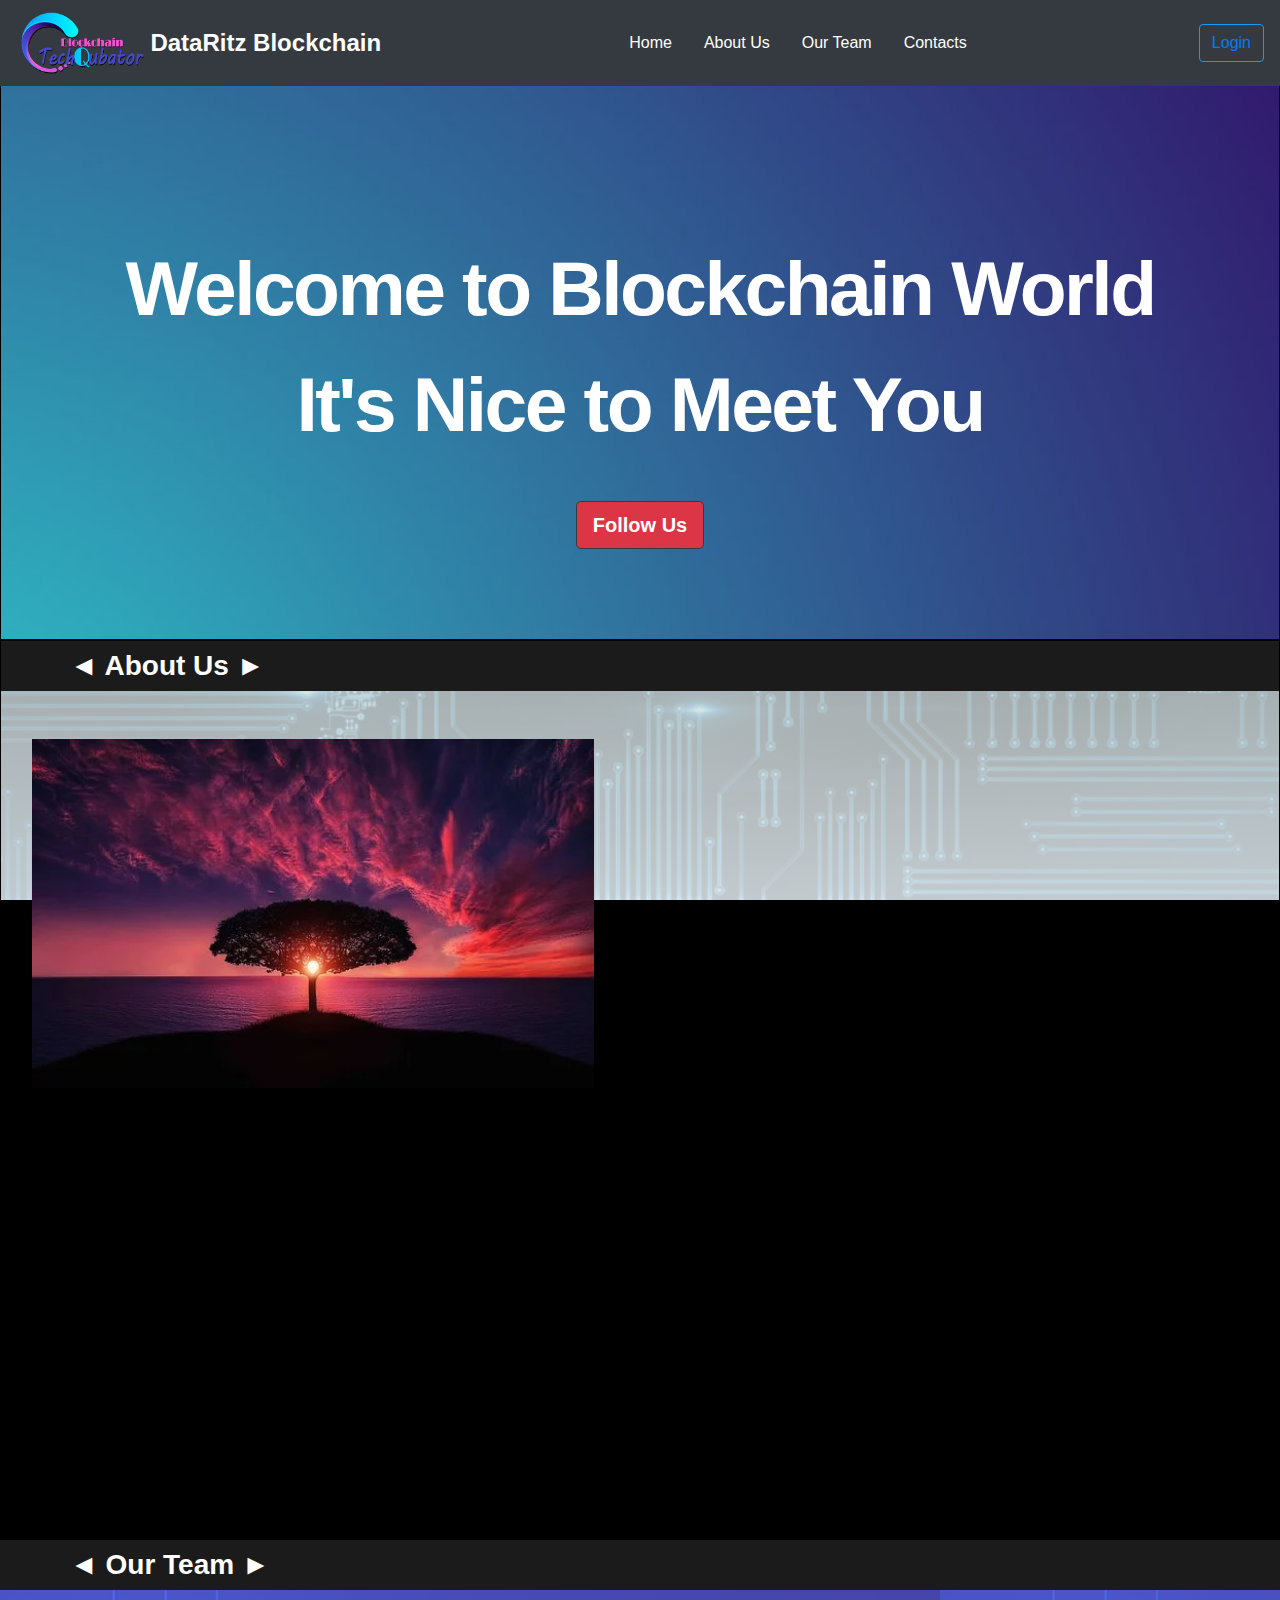
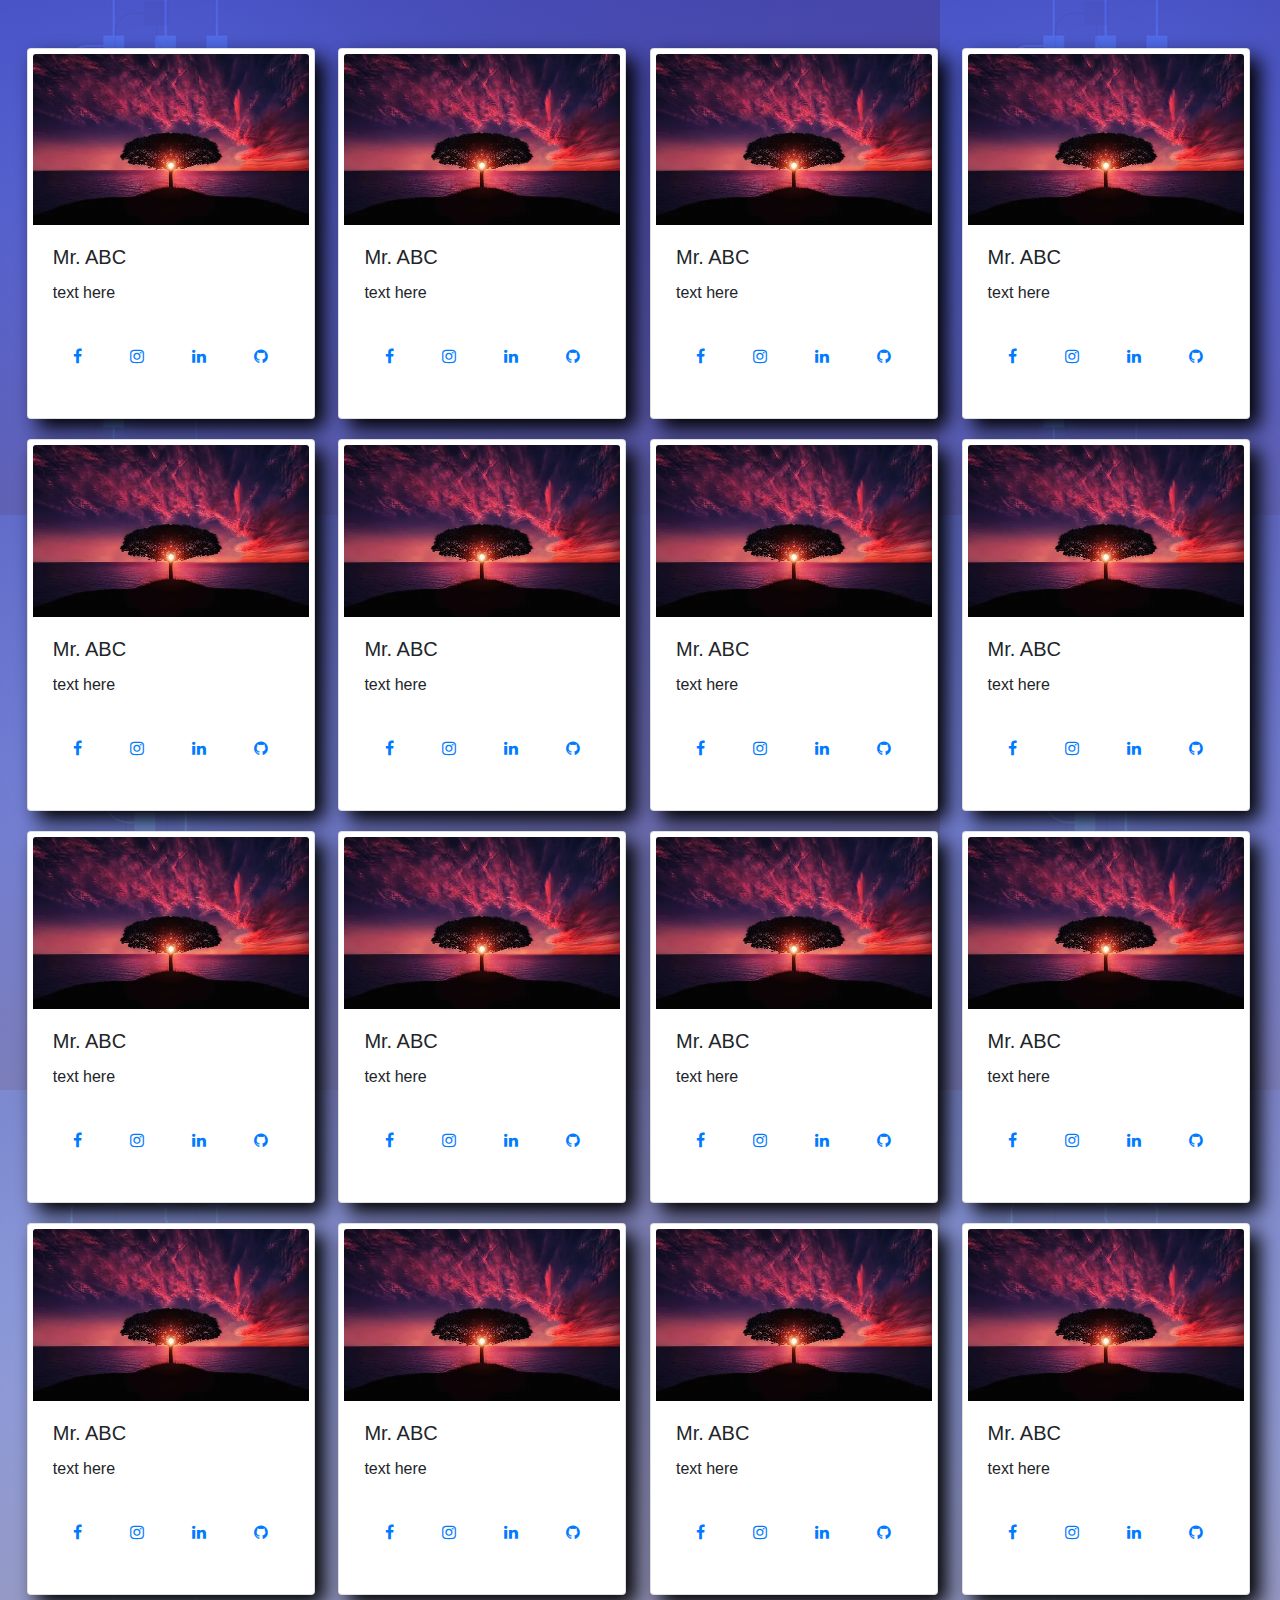
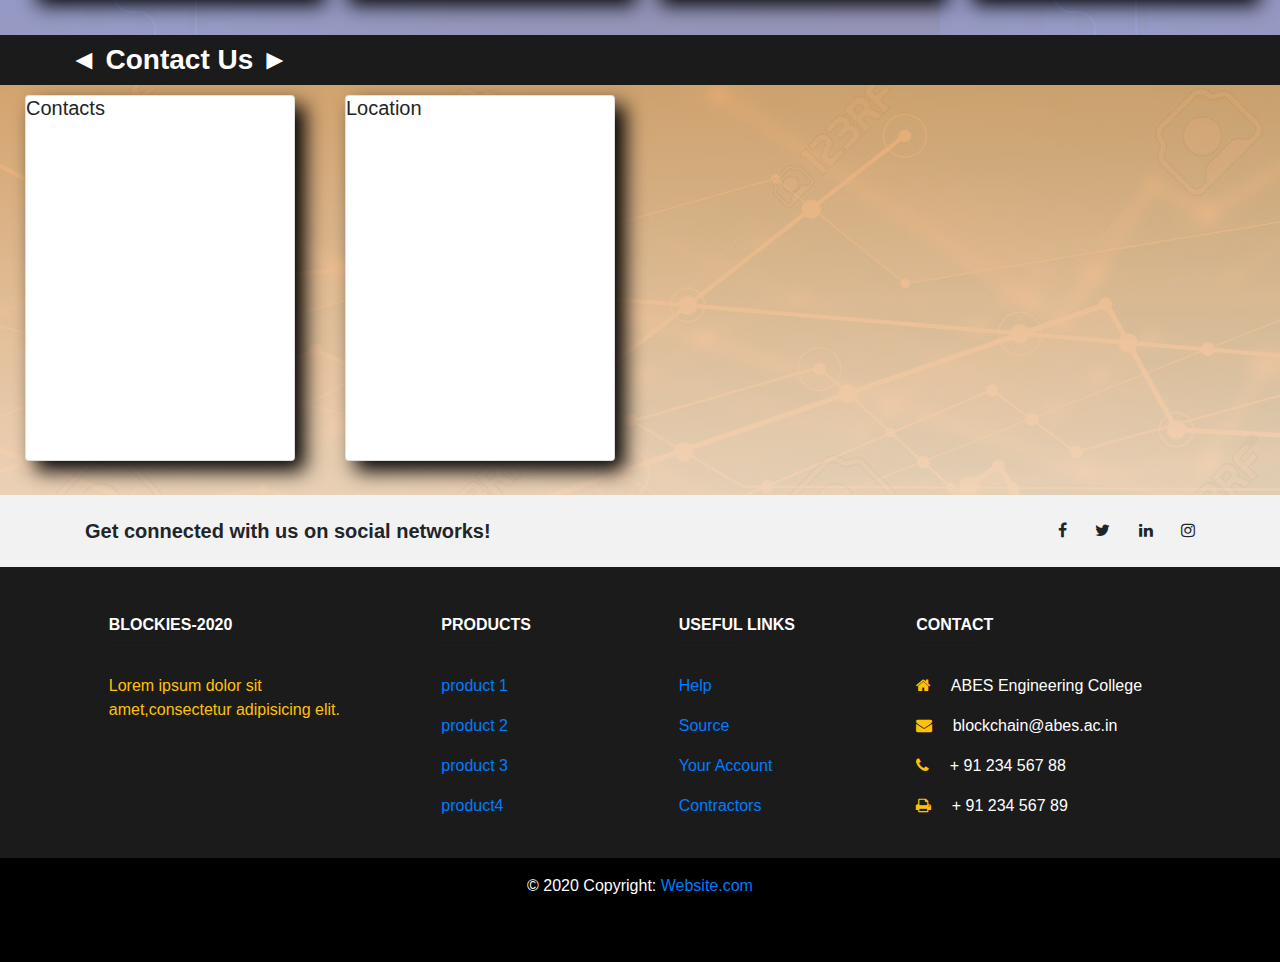
<file: index.html>
<!DOCTYPE html>
<html lang="en">
<head>
    <meta charset="UTF-8">
    <meta name="viewport" content="width=device-width, initial-scale=1.0">
    <meta http-equiv="X-UA-Compatible" content="ie=edge">
    <title>Blockchain</title>
<link rel="stylesheet" type="text/css" href="style.css">
<!-- Latest compiled and minified CSS -->
<link rel="stylesheet" href="https://maxcdn.bootstrapcdn.com/bootstrap/4.4.1/css/bootstrap.min.css">
<!-- jQuery library -->
<script src="https://ajax.googleapis.com/ajax/libs/jquery/3.4.1/jquery.min.js"></script>
<!-- Popper JS -->
<script src="https://cdnjs.cloudflare.com/ajax/libs/popper.js/1.16.0/umd/popper.min.js"></script>
<!-- Latest compiled JavaScript -->
<script src="https://maxcdn.bootstrapcdn.com/bootstrap/4.4.1/js/bootstrap.min.js"></script>
<meta name="viewport" content="width=device-width, initial-scale=1">
<link href="https://stackpath.bootstrapcdn.com/font-awesome/4.7.0/css/font-awesome.min.css" rel="stylesheet" integrity="sha384-wvfXpqpZZVQGK6TAh5PVlGOfQNHSoD2xbE+QkPxCAFlNEevoEH3Sl0sibVcOQVnN" crossorigin="anonymous">
</head>
<body class='bd'>


<!--------------Navigation Section--------------->

<nav class="navbar navbar-expand-lg navbar-dark bg-dark fixed-top">
  <div class="logo"><a href="index.html" ><img src="img/logo.png" class="lg" ></a></div>  
  <a class="navbar-brand" style="color: #ffffff; font-size:x-large; font-weight: bold;" href="#">DataRitz Blockchain </a>
  <button class="navbar-toggler" type="button" data-toggle="collapse" data-target="#navbarSupportedContent" aria-controls="navbarSupportedContent" aria-expanded="false" aria-label="Toggle navigation">
    <span class="navbar-toggler-icon"></span>
  </button>

  <div class="collapse navbar-collapse" id="navbarSupportedContent">
      <ul class="navbar-nav mr-auto mx-auto text-center">
          <li class="nav-item mx-2">
              <a class="nav-link text-white" href="index.html">Home <span class="sr-only"></span></a>
          </li>
          <li class="nav-item  mx-2">
              <a class="nav-link text-white" href="#hero">About Us<span class="sr-only"></span></a>
          </li>
          <li class="nav-item  mx-2">
              <a class="nav-link text-white" href="#hero1"> Our Team <span class="sr-only"></span></a>
          </li>
          <li class="nav-item  mx-2">
              <a class="nav-link text-white" href="#hero2"> Contacts <span class="sr-only"></span></a>
          </li>
      </ul>
      <button class="btn btn-outline-success align-items-center my-100  my-sm-0" type="submit">
        <a href="login.html">Login</a>
      </button>
  </div>
</nav>


<!----------------Intro Section------------------>

<section class="bgimg">
    <div class="mid">
        <br>
        <br>
            Welcome to Blockchain World<br>
            It's Nice to Meet You<br>
        <button class="btn btn-danger btn-outline-dark text-white btn-lg"><strong>Follow Us</strong></button>
    </div>
</section>


<!----------------( About Us / id="hero" )------------------>
<section id="hero">
  <div class="section-inner">
    <div style="background-color: #1B1B1B;">
      <div class="container">
        <!-- Grid row-->
        <div class="row py-2 text-center">
            <h3 class="mb-0 font-weight-bold text-md-right text-white sectionHead">◄ About Us ►</h3>
          </div>
        <!-- Grid row-->
      </div>
    </div>
    </div>
    <div>
      <div class="container-fuild">
          <div class="row pt-5">
    
              <div class="col-lg-6 col-md-6 col-12 up_animate">
                  <img src="img/test1.webp" class="img-fuild" width="90%" height="100%">
              </div>

              <!-------About Details------>
              


              
              </div>
          </div>
      </div>
    </div>
</section>


<!--------------( Our Team )--------------->
<div id ="hero1">
  <div style="background-color: #1B1B1B;">
    
    <div class="container">
      <!-- Grid row-->
      <div class="row py-2 text-center">
          <h3 class="mb-0 font-weight-bold text-md-right text-white sectionHead">◄ Our Team ►</h3>
        </div>
      <!-- Grid row-->
    </div>
  </div>
  
  <div class="container-fluid">
    <div class="mb-5">
    </div>
      <div class="d-flex justify-content-around flex-wrap">
        
        <div class="card" style="width: 18rem; padding: 5px;">
          <img class="card-img-top" src="img/test1.webp" alt="Card image cap">
          <div class="card-body">
          <h5 class="card-title">Mr. ABC</h5>
            <p class="card-text">text here</p>
            <div class="d-flex flex-row justify-content-center">
              <div class="p-4">
                <a href="">
                  <i class="fa fa-facebook"></i>
                </a>
              </div>
              <div class="p-4">
                <a href="">
                  <i class="fa fa-instagram"></i>
                </a>
              </div>                                       
              <div class="p-4">
                <a href="">
                  <i class="fa fa-linkedin"></i>
                </a>
              </div>
              <div class="p-4">
                <a href="">
                  <i class="fa fa-github"></i>
                </a>
              </div>
            </div>
          </div>         
        </div>

        <div class="card" style="width: 18rem; padding: 5px;">
          <img class="card-img-top" src="img/test1.webp" alt="Card image cap">
          <div class="card-body">
          <h5 class="card-title">Mr. ABC</h5>
            <p class="card-text">text here</p>
            <div class="d-flex flex-row justify-content-center">
              <div class="p-4">
                <a href="">
                  <i class="fa fa-facebook"></i>
                </a>
              </div>
              <div class="p-4">
                <a href="">
                  <i class="fa fa-instagram"></i>
                </a>
              </div>                          
              <div class="p-4">
                <a href="">
                  <i class="fa fa-linkedin"></i>
                </a>
              </div>
              <div class="p-4">
                <a href="">
                  <i class="fa fa-github"></i>
                </a>
              </div>
            </div>
          </div>
        </div>

        <div class="card" style="width: 18rem; padding: 5px;">
          <img class="card-img-top" src="img/test1.webp" alt="Card image cap">
          <div class="card-body">
          <h5 class="card-title">Mr. ABC</h5>
            <p class="card-text">text here</p>
            <div class="d-flex flex-row justify-content-center">
              <div class="p-4">
                <a href="">
                  <i class="fa fa-facebook"></i>
                </a>
              </div>
              <div class="p-4">
                <a href="">
                  <i class="fa fa-instagram"></i>
                </a>
              </div>                                     
              <div class="p-4">
                <a href="">
                  <i class="fa fa-linkedin"></i>
                </a>
              </div>
              <div class="p-4">
                <a href="">
                  <i class="fa fa-github"></i>
                </a>
              </div>
            </div>
          </div>
        </div>  
          
        <div class="card" style="width: 18rem; padding: 5px;">
          <img class="card-img-top" src="img/test1.webp" alt="Card image cap">
          <div class="card-body">
          <h5 class="card-title">Mr. ABC</h5>
            <p class="card-text">text here</p>
            <div class="d-flex flex-row justify-content-center">
              <div class="p-4">
                <a href="">
                  <i class="fa fa-facebook"></i>
                </a>
              </div>
              <div class="p-4">
                <a href="">
                  <i class="fa fa-instagram"></i>
                </a>
              </div>                                       
              <div class="p-4">
                <a href="">
                  <i class="fa fa-linkedin"></i>
                </a>
              </div>
              <div class="p-4">
                <a href="">
                  <i class="fa fa-github"></i>
                </a>
              </div>
            </div>
          </div>         
        </div>
<br>
        
<div class="card" style="width: 18rem; padding: 5px;">
  <img class="card-img-top" src="img/test1.webp" alt="Card image cap">
  <div class="card-body">
  <h5 class="card-title">Mr. ABC</h5>
    <p class="card-text">text here</p>
    <div class="d-flex flex-row justify-content-center">
      <div class="p-4">
        <a href="">
          <i class="fa fa-facebook"></i>
        </a>
      </div>
      <div class="p-4">
        <a href="">
          <i class="fa fa-instagram"></i>
        </a>
      </div>                                       
      <div class="p-4">
        <a href="">
          <i class="fa fa-linkedin"></i>
        </a>
      </div>
      <div class="p-4">
        <a href="">
          <i class="fa fa-github"></i>
        </a>
      </div>
    </div>
  </div>         
</div>

<div class="card" style="width: 18rem; padding: 5px;">
  <img class="card-img-top" src="img/test1.webp" alt="Card image cap">
  <div class="card-body">
  <h5 class="card-title">Mr. ABC</h5>
    <p class="card-text">text here</p>
    <div class="d-flex flex-row justify-content-center">
      <div class="p-4">
        <a href="">
          <i class="fa fa-facebook"></i>
        </a>
      </div>
      <div class="p-4">
        <a href="">
          <i class="fa fa-instagram"></i>
        </a>
      </div>                          
      <div class="p-4">
        <a href="">
          <i class="fa fa-linkedin"></i>
        </a>
      </div>
      <div class="p-4">
        <a href="">
          <i class="fa fa-github"></i>
        </a>
      </div>
    </div>
  </div>
</div>

<div class="card" style="width: 18rem; padding: 5px;">
  <img class="card-img-top" src="img/test1.webp" alt="Card image cap">
  <div class="card-body">
  <h5 class="card-title">Mr. ABC</h5>
    <p class="card-text">text here</p>
    <div class="d-flex flex-row justify-content-center">
      <div class="p-4">
        <a href="">
          <i class="fa fa-facebook"></i>
        </a>
      </div>
      <div class="p-4">
        <a href="">
          <i class="fa fa-instagram"></i>
        </a>
      </div>                                     
      <div class="p-4">
        <a href="">
          <i class="fa fa-linkedin"></i>
        </a>
      </div>
      <div class="p-4">
        <a href="">
          <i class="fa fa-github"></i>
        </a>
      </div>
    </div>
  </div>
</div>  

  
<div class="card" style="width: 18rem; padding: 5px;">
  <img class="card-img-top" src="img/test1.webp" alt="Card image cap">
  <div class="card-body">
  <h5 class="card-title">Mr. ABC</h5>
    <p class="card-text">text here</p>
    <div class="d-flex flex-row justify-content-center">
      <div class="p-4">
        <a href="">
          <i class="fa fa-facebook"></i>
        </a>
      </div>
      <div class="p-4">
        <a href="">
          <i class="fa fa-instagram"></i>
        </a>
      </div>                                       
      <div class="p-4">
        <a href="">
          <i class="fa fa-linkedin"></i>
        </a>
      </div>
      <div class="p-4">
        <a href="">
          <i class="fa fa-github"></i>
        </a>
      </div>
    </div>
  </div>         
</div>
<br>

<div class="card" style="width: 18rem; padding: 5px;">
  <img class="card-img-top" src="img/test1.webp" alt="Card image cap">
  <div class="card-body">
  <h5 class="card-title">Mr. ABC</h5>
    <p class="card-text">text here</p>
    <div class="d-flex flex-row justify-content-center">
      <div class="p-4">
        <a href="">
          <i class="fa fa-facebook"></i>
        </a>
      </div>
      <div class="p-4">
        <a href="">
          <i class="fa fa-instagram"></i>
        </a>
      </div>                                       
      <div class="p-4">
        <a href="">
          <i class="fa fa-linkedin"></i>
        </a>
      </div>
      <div class="p-4">
        <a href="">
          <i class="fa fa-github"></i>
        </a>
      </div>
    </div>
  </div>         
</div>

<div class="card" style="width: 18rem; padding: 5px;">
  <img class="card-img-top" src="img/test1.webp" alt="Card image cap">
  <div class="card-body">
  <h5 class="card-title">Mr. ABC</h5>
    <p class="card-text">text here</p>
    <div class="d-flex flex-row justify-content-center">
      <div class="p-4">
        <a href="">
          <i class="fa fa-facebook"></i>
        </a>
      </div>
      <div class="p-4">
        <a href="">
          <i class="fa fa-instagram"></i>
        </a>
      </div>                          
      <div class="p-4">
        <a href="">
          <i class="fa fa-linkedin"></i>
        </a>
      </div>
      <div class="p-4">
        <a href="">
          <i class="fa fa-github"></i>
        </a>
      </div>
    </div>
  </div>
</div>

<div class="card" style="width: 18rem; padding: 5px;">
  <img class="card-img-top" src="img/test1.webp" alt="Card image cap">
  <div class="card-body">
  <h5 class="card-title">Mr. ABC</h5>
    <p class="card-text">text here</p>
    <div class="d-flex flex-row justify-content-center">
      <div class="p-4">
        <a href="">
          <i class="fa fa-facebook"></i>
        </a>
      </div>
      <div class="p-4">
        <a href="">
          <i class="fa fa-instagram"></i>
        </a>
      </div>                                     
      <div class="p-4">
        <a href="">
          <i class="fa fa-linkedin"></i>
        </a>
      </div>
      <div class="p-4">
        <a href="">
          <i class="fa fa-github"></i>
        </a>
      </div>
    </div>
  </div>
</div>  

<div class="card" style="width: 18rem; padding: 5px;">
  <img class="card-img-top" src="img/test1.webp" alt="Card image cap">
  <div class="card-body">
  <h5 class="card-title">Mr. ABC</h5>
    <p class="card-text">text here</p>
    <div class="d-flex flex-row justify-content-center">
      <div class="p-4">
        <a href="">
          <i class="fa fa-facebook"></i>
        </a>
      </div>
      <div class="p-4">
        <a href="">
          <i class="fa fa-instagram"></i>
        </a>
      </div>                                       
      <div class="p-4">
        <a href="">
          <i class="fa fa-linkedin"></i>
        </a>
      </div>
      <div class="p-4">
        <a href="">
          <i class="fa fa-github"></i>
        </a>
      </div>
    </div>
  </div>         
</div>
<br>

<div class="card" style="width: 18rem; padding: 5px;">
  <img class="card-img-top" src="img/test1.webp" alt="Card image cap">
  <div class="card-body">
  <h5 class="card-title">Mr. ABC</h5>
    <p class="card-text">text here</p>
    <div class="d-flex flex-row justify-content-center">
      <div class="p-4">
        <a href="">
          <i class="fa fa-facebook"></i>
        </a>
      </div>
      <div class="p-4">
        <a href="">
          <i class="fa fa-instagram"></i>
        </a>
      </div>                                       
      <div class="p-4">
        <a href="">
          <i class="fa fa-linkedin"></i>
        </a>
      </div>
      <div class="p-4">
        <a href="">
          <i class="fa fa-github"></i>
        </a>
      </div>
    </div>
  </div>         
</div>

<div class="card" style="width: 18rem; padding: 5px;">
  <img class="card-img-top" src="img/test1.webp" alt="Card image cap">
  <div class="card-body">
  <h5 class="card-title">Mr. ABC</h5>
    <p class="card-text">text here</p>
    <div class="d-flex flex-row justify-content-center">
      <div class="p-4">
        <a href="">
          <i class="fa fa-facebook"></i>
        </a>
      </div>
      <div class="p-4">
        <a href="">
          <i class="fa fa-instagram"></i>
        </a>
      </div>                          
      <div class="p-4">
        <a href="">
          <i class="fa fa-linkedin"></i>
        </a>
      </div>
      <div class="p-4">
        <a href="">
          <i class="fa fa-github"></i>
        </a>
      </div>
    </div>
  </div>
</div>

<div class="card" style="width: 18rem; padding: 5px;">
  <img class="card-img-top" src="img/test1.webp" alt="Card image cap">
  <div class="card-body">
  <h5 class="card-title">Mr. ABC</h5>
    <p class="card-text">text here</p>
    <div class="d-flex flex-row justify-content-center">
      <div class="p-4">
        <a href="">
          <i class="fa fa-facebook"></i>
        </a>
      </div>
      <div class="p-4">
        <a href="">
          <i class="fa fa-instagram"></i>
        </a>
      </div>                                     
      <div class="p-4">
        <a href="">
          <i class="fa fa-linkedin"></i>
        </a>
      </div>
      <div class="p-4">
        <a href="">
          <i class="fa fa-github"></i>
        </a>
      </div>
    </div>
  </div>
</div>  

<div class="card" style="width: 18rem; padding: 5px;">
  <img class="card-img-top" src="img/test1.webp" alt="Card image cap">
  <div class="card-body">
  <h5 class="card-title">Mr. ABC</h5>
    <p class="card-text">text here</p>
    <div class="d-flex flex-row justify-content-center">
      <div class="p-4">
        <a href="">
          <i class="fa fa-facebook"></i>
        </a>
      </div>
      <div class="p-4">
        <a href="">
          <i class="fa fa-instagram"></i>
        </a>
      </div>                                       
      <div class="p-4">
        <a href="">
          <i class="fa fa-linkedin"></i>
        </a>
      </div>
      <div class="p-4">
        <a href="">
          <i class="fa fa-github"></i>
        </a>
      </div>
    </div>
  </div>         
</div>
<br>
</div>
</div>    


<!----------------( Contact Us / id="hero-2")------------------>
<div id ="hero2">
  <div style="background-color: #1B1B1B;">
    
    <div class="container">
      <!-- Grid row-->
      <div class="row py-2 text-center">
          <h3 class="mb-0 font-weight-bold text-md-right text-white sectionHead">◄ Contact Us ►</h3>
        </div>
      <!-- Grid row-->
      
    </div>
    
  </div>

            <!------(Google Map)------>
  
  <div class="col-md-6">
    <!--Grid row-->
  <div class="row">
  
    <!--Grid column-->
    <div class="col-md-6 mb-4">
  
      <!--Card-->
      <div class="card card-cascade narrower">
  
        <!--Card image-->
        <div class="view view-cascade gradient-card-header blue-gradient">
          <h5 class="mb-0">Contacts</h5>
        </div>
        <!--/Card image-->
  
        <!--Card content-->
        <div class="card-body card-body-cascade text-center">
  
          <!--Google map-->
          <div id="map-container-google-8" class="z-depth-1-half map-container-5" style="height: 300px">
            
          </div>
  
        </div>
        <!--/.Card content-->
  
      </div>
      <!--/.Card-->
  
    </div>
    <!--Grid column-->
  
    <!--Grid column-->
    <div class="col-md-6 mb-4">
  
      <!--Card-->
      <div class="card card-cascade narrower">
  
        <!--Card image-->
        <div class="view view-cascade gradient-card-header peach-gradient">
          <h5 class="mb-0">Location</h5>
        </div>
        <!--/Card image-->
  
        <!--Card content-->
        <div class="card-body card-body-cascade text-center">
  
          <!--Google map-->
          <div id="map-container-google-9" class="z-depth-1-half map-container-5" style="height: 300px">
            <iframe src="https://maps.google.com/maps?q=Madryt&t=&z=13&ie=UTF8&iwloc=&output=embed" frameborder="0"
              style="border:1" allowfullscreen></iframe>
          </div>
  
  
        </div>
        <!--/.Card content-->
  
      </div>
      <!--/.Card-->
  
    </div>
    <!--Grid column-->
  
  </div>
  <!--Grid row-->
    </div>
  </section>


<!---------------------------( Footer Section )------------------------>

<!-- Footer -->
<footer class="page-footer font-small ">

  <div style="background-color: #f2f2f2;">
    <div class="container">

      <!-- Grid row-->
      <div class="row py-4 d-flex align-items-center">

        <!-- Grid column -->
        <div class="col-md-6 col-lg-5 text-center text-md-left mb-4 mb-md-0">
          <h5 class="mb-0 font-weight-bold">Get connected with us on social networks!</h5>
        </div>
        <!-- Grid column -->

        <!-- Grid column -->
        <div class="col-md-6 col-lg-7 text-center text-md-right font-size">

          <!-- Facebook -->
          <a class="fb-ic">
            <i class="fa fa-facebook-f white-text mr-4"> </i>
          </a>
          <!-- Twitter -->
          <a class="tw-ic">
            <i class="fa fa-twitter white-text mr-4"> </i>
          </a>
          <!--Linkedin -->
          <a class="li-ic">
            <i class="fa fa-linkedin white-text mr-4 "> </i>
          </a>
          <!--Instagram-->
          <a class="ins-ic">
            <i class="fa fa-instagram white-text"> </i>
          </a>

        </div>
        <!-- Grid column -->

      </div>
      <!-- Grid row-->

    </div>
  </div>

  <!-- Footer Links -->
  <div class="container text-center text-md-left mt-5">

    <!-- Grid row -->
    <div class="row mt-3">

      <!-- Grid column -->
      <div class="col-md-3 col-lg-4 col-xl-3 mx-auto mb-4">

        <!-- Content -->
        <h6 class="text-uppercase font-weight-bold text-white">BLOCKIES-2020</h6>
        <hr class="deep-purple accent-2 mb-4 mt-0 d-inline-block mx-auto text-warning" style="width: 60px;">
        <p class="text-warning">
          Lorem ipsum dolor sit amet,consectetur adipisicing elit.
        </p>

      </div>
      <!-- Grid column -->

      <!-- Grid column -->
      <div class="col-md-2 col-lg-2 col-xl-2 mx-auto mb-4">

        <!-- Links -->
        <h6 class="text-uppercase font-weight-bold text-white">Products</h6>
        <hr class="deep-purple accent-2 mb-4 mt-0 d-inline-block mx-auto" style="width: 60px;">
        <p>
          <a href="#!">product 1</a>
        </p>
        <p>
          <a href="#!">product 2</a>
        </p>
        <p>
          <a href="#!">product 3</a>
        </p>
        <p>
          <a href="#!">product4</a>
        </p>

      </div>
      <!-- Grid column -->

      <!-- Grid column -->
      <div class="col-md-3 col-lg-2 col-xl-2 mx-auto mb-4">

        <!-- Links -->
        <h6 class="text-uppercase font-weight-bold text-white">Useful links</h6>
        <hr class="deep-purple accent-2 mb-4 mt-0 d-inline-block mx-auto" style="width: 60px;">
        <p>
          <a href="#!">Help</a>
        </p>
        <p>
          <a href="#!">Source</a>
        </p>
        <p>
          <a href="#!">Your Account</a>
        </p>
        <p>
          <a href="#!">Contractors</a>
        </p>
      </div>
      <!-- Grid column -->

      <!-- Grid column -->
      <div class="col-md-4 col-lg-3 col-xl-3 mx-auto mb-md-0 mb-4 text-white">

        <!-- Links -->
        <h6 class="text-uppercase font-weight-bold text-white">Contact</h6>
        <hr class="deep-purple accent-2 mb-4 mt-0 d-inline-block mx-auto" style="width: 60px;">
        <p>
          <i class="fa fa-home mr-3  text-warning" ></i> ABES Engineering College</p>
        <p>
          <i class="fa fa-envelope mr-3 text-warning"></i> blockchain@abes.ac.in</p>
        <p>
          <i class="fa fa-phone mr-3 text-warning"></i> + 91 234 567 88</p>
        <p>
          <i class="fa fa-print mr-3 text-warning"></i> + 91 234 567 89</p>

      </div>
      <!-- Grid column -->

    </div>
    <!-- Grid row -->

  </div>

</footer>
<footer class="footer-bottom">
   
    <div class="footer-copyright text-center py-3 text-white">© 2020 Copyright:
      <a href="#"> Website.com</a>
    </div>
    
</footer>
<!-- Footer -->
   
  


</body>
</html>
</file>
<file: style.css>
/*------------------------------------------------------------------
    BODY
-------------------------------------------------------------------*/
body {
    padding-top: 0rem;
    padding-bottom: 3rem;
    color: #e44343;
}
body {
    margin: 0;
    font-family: -apple-system,BlinkMacSystemFont,"Segoe UI",Roboto,"Helvetica Neue",Arial,sans-serif,"Apple Color Emoji","Segoe UI Emoji","Segoe UI Symbol";
    font-size: 1rem;
    font-weight: 300;
    line-height: 1.5;
    color: #cccccc;
    text-align: left;
    background-color: #fff;
}
.logo {
    max-width: 100%;
    height: auto;
   
}
/*------------------------------------------------------------------
    NAVBAR
-------------------------------------------------------------------*/

 nav li a{
    
    transition: transform .2s; 
    font-weight:500;
    
}
.navbar-light .navbar-nav .nav-link {
     color:rgb(255, 255, 255);
}
.navbar-light .navbar-nav .nav-link:hover {
    color:#119cff;
}
nav li a:hover{
    border-bottom: 1.5px solid rgb(0, 0, 255);
    transform: scale(1.5); 
}


nav .btn-outline-success{
 color: rgb(255, 255, 255);
 border: 1.5px solid #119cff;
} 
nav .btn-outline-success:hover,.btn-outline-success:active,.btn-outline-success:focus{
    background-color: #119cff!important;
    border: 1.5px solid #119cff !important;
    color: black;
}

@media screen and (max-width: 992px){
    nav li a{
        
        transition: transform .0s; 
        font-weight:500;
        
    }
    nav li a:hover{
        border: none;
        transform: none; 
    }
   
}
.border { 
    width: 400px; 
    position: relative; 
    /* background: linear-gradient(to right,orangered, hsl(39, 100%, 50%));  */
    background-color: none;
    padding: 3px; 
    box-shadow: rgb(255, 255, 255) 10px 8px 5px  ;
    padding: 0;
} 
.inner { 
    background: rgb(0, 0, 0); 
    padding: 25px; 
}
.navbar-toggler {
    font-size: 1.25rem;
    line-height: 1;
}
.navbar-toggler-icon {
    display: inline-block;
    width: 1.5em;
    height: 1.5em;
    vertical-align: middle;
    content: "";
    background: no-repeat center center;
    background-size: 100% 100%;
}

/*------------------------------------------------------------------
    NAVBAR
-------------------------------------------------------------------*/

/*------------------------------------------------------------------
    About Section
-------------------------------------------------------------------*/

.animated {
    animation-duration: 1s;
    animation-fill-mode: both;
}
.fadeInUp {
    animation-name: fadeInUp;
}
.col-12 {
    flex: 0 0 100%;
    max-width: 100%;
}

/*------------------------------------------------------------------
    About Section
-------------------------------------------------------------------*/

#fo{
    position: fixed;
}
.bd{
    background-color: black;
}
.tem{
    font-weight: bold;
    color: rgb(248, 226, 226);
    font-size: 3.25vw;
    text-align: center;
    font-family: cursive;
}
.container-fluid{
    margin: 30px;
}
.card{
    margin: 10px;
    width: auto;
    box-shadow: 10px 10px 20px black;
}
.card-img-top{
    width:100%;
    height:auto;
  }
section {
    height: 100vh;
    border: 1px solid black;
    display: flex;
    justify-content: center;
    align-items: center;
    text-align: center;
    
    background-size: cover; 
    background-position: center center; 
    background-repeat: no-repeat; 
    background-attachment: fixed; 
}
#hero {
    background-image: linear-gradient(rgba(93, 105, 91, 0.75),rgba(255,255,255,0.75)), url('img/sec1.jpg');
}

#hero2 {
    background-image: linear-gradient(rgba(218, 133, 53, 0.75),rgba(255,255,255,0.75)), url('img/sec2.jpg');
}

#hero1 {
    background-image: linear-gradient(rgba(90, 88, 223, 0.75),rgba(255,255,255,0.75)), url('img/sec3.png');
}

.bgimg{
    background-image: url('img/body.jfif');
    background-size: 100% 100%;
    background-attachment: cover;

    width: 100%;
    height: 50vw;
}

.hearderset{
    padding-top: 260px ;
    box-sizing: border-box;
}

.hearderset h1{         
    font-size: 60px;
    font-weight: bold;
}

.hearderset h2{
    font-size: 32px;
    font-weight: bold;
}

.container-fluid h1{
    font-size: 60px;
    font-weight: bold;
    text-align: center;     
}

.mid{
    
    text-align: center;
    color: white;
    font-size: 6vw;
    letter-spacing: -.2vw;
    font-weight: bold;
    
}
.lg{
    height: 70px;
}
.headin{
    text-align: center;
    align-content: center;
    display: block;
    color: white;
    font-size:20px;
    font-weight: bold;
}





/*........................Section Number (2)........................*/

.container-2{
    line-height:1.5;
    width: 75%;
    padding-right: 20px;
    padding-left: 15px;
    margin-right: auto;
    margin-left: auto;
}
.row {
    display: flex;
    flex-wrap: wrap;
    margin-right: -20px;
    margin-left: -20px;
}
.col-lg-4 {
    -webkit-box-flex: 0;
    -ms-flex: 0 0 33.333333%;
    flex: 0 0 33.333333%;
    max-width: 33.333333%;
}

.featurette-divider {
    margin: 5rem 0;
}
hr {

    border: 0;
    border-top: 1px solid;
    box-sizing: content-box;
    height: 0;
    overflow: visible;
}
.col-md-7 {
    -webkit-box-flex: 0;
    flex: 0 0 58.333333%;
    max-width: 58.333333%;
}
.col-md-5 {
    -webkit-box-flex: 0;
    flex: 0 0 41.666667%;
    max-width: 41.666667%;
}
/*........................Our Services........................*/



/*...................Footer Section........................*/
div.container.iconLab{
    margin-left: 0px;
}

.sectionHead{
    text-align: center;
}
.page-footer{
    background-color: #1B1B1B;
}

.footer-bottom{
    background-color: black;
}
</file>
